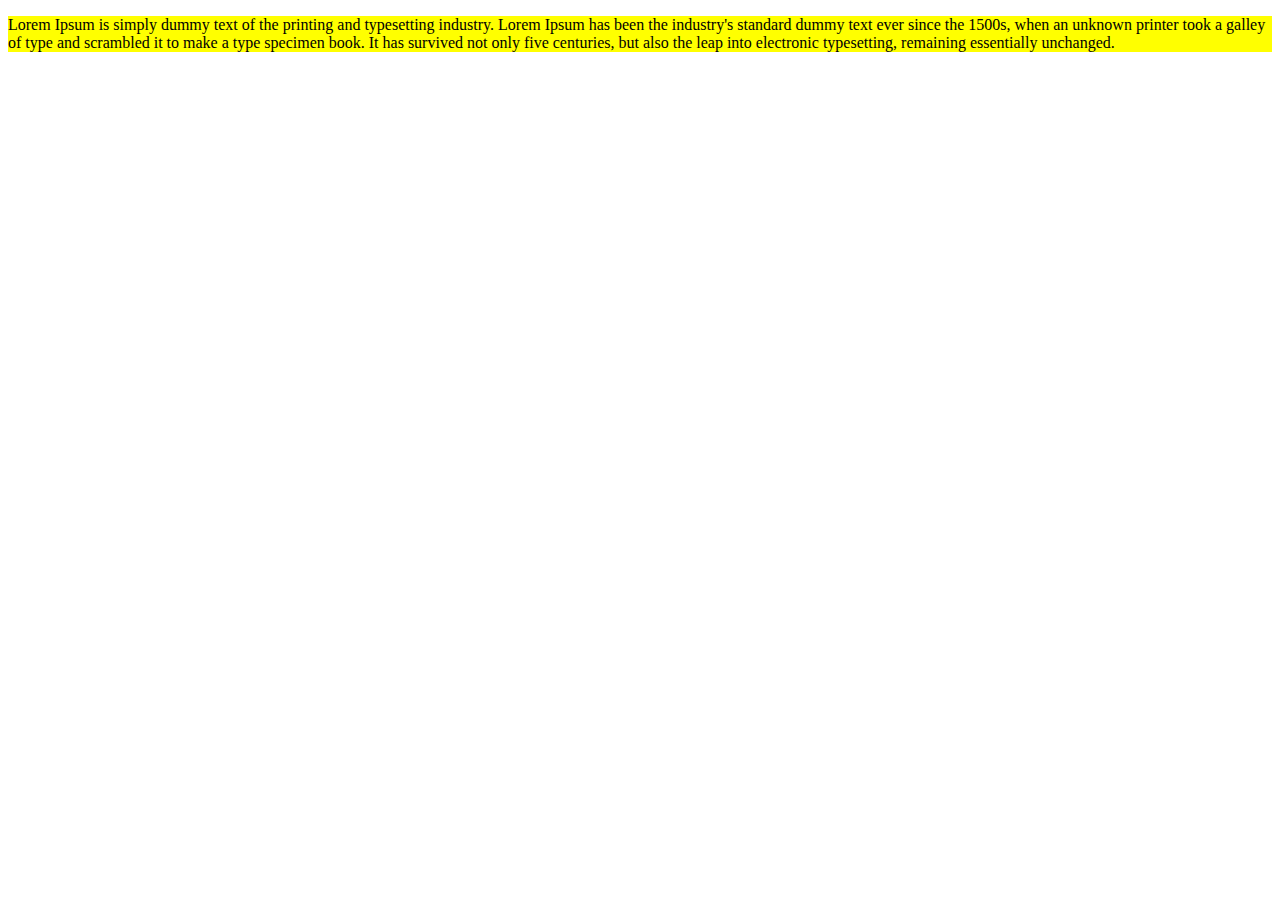
<file: ATIVIDADE 1/index.html>
<!DOCTYPE html>
<html lang="pt">

<head>
    <meta charset="UTF-8">
    <meta name="viewport" content="width=device-width, initial-scale=1.0">
    <title>Atividade 1</title>

    <style>
        div {
            background-color: yellow;
        }
    </style>

</head>


<body>

    <div>
        <p>Lorem Ipsum is simply dummy text of the printing and typesetting industry. Lorem Ipsum has been the industry's
        standard dummy text ever since the 1500s, when an unknown printer took a galley of type and scrambled it to make
        a type specimen book. It has survived not only five centuries, but also the leap into electronic typesetting,
        remaining essentially unchanged.
        </p>    
    </div>


</body>

</html>
</file>
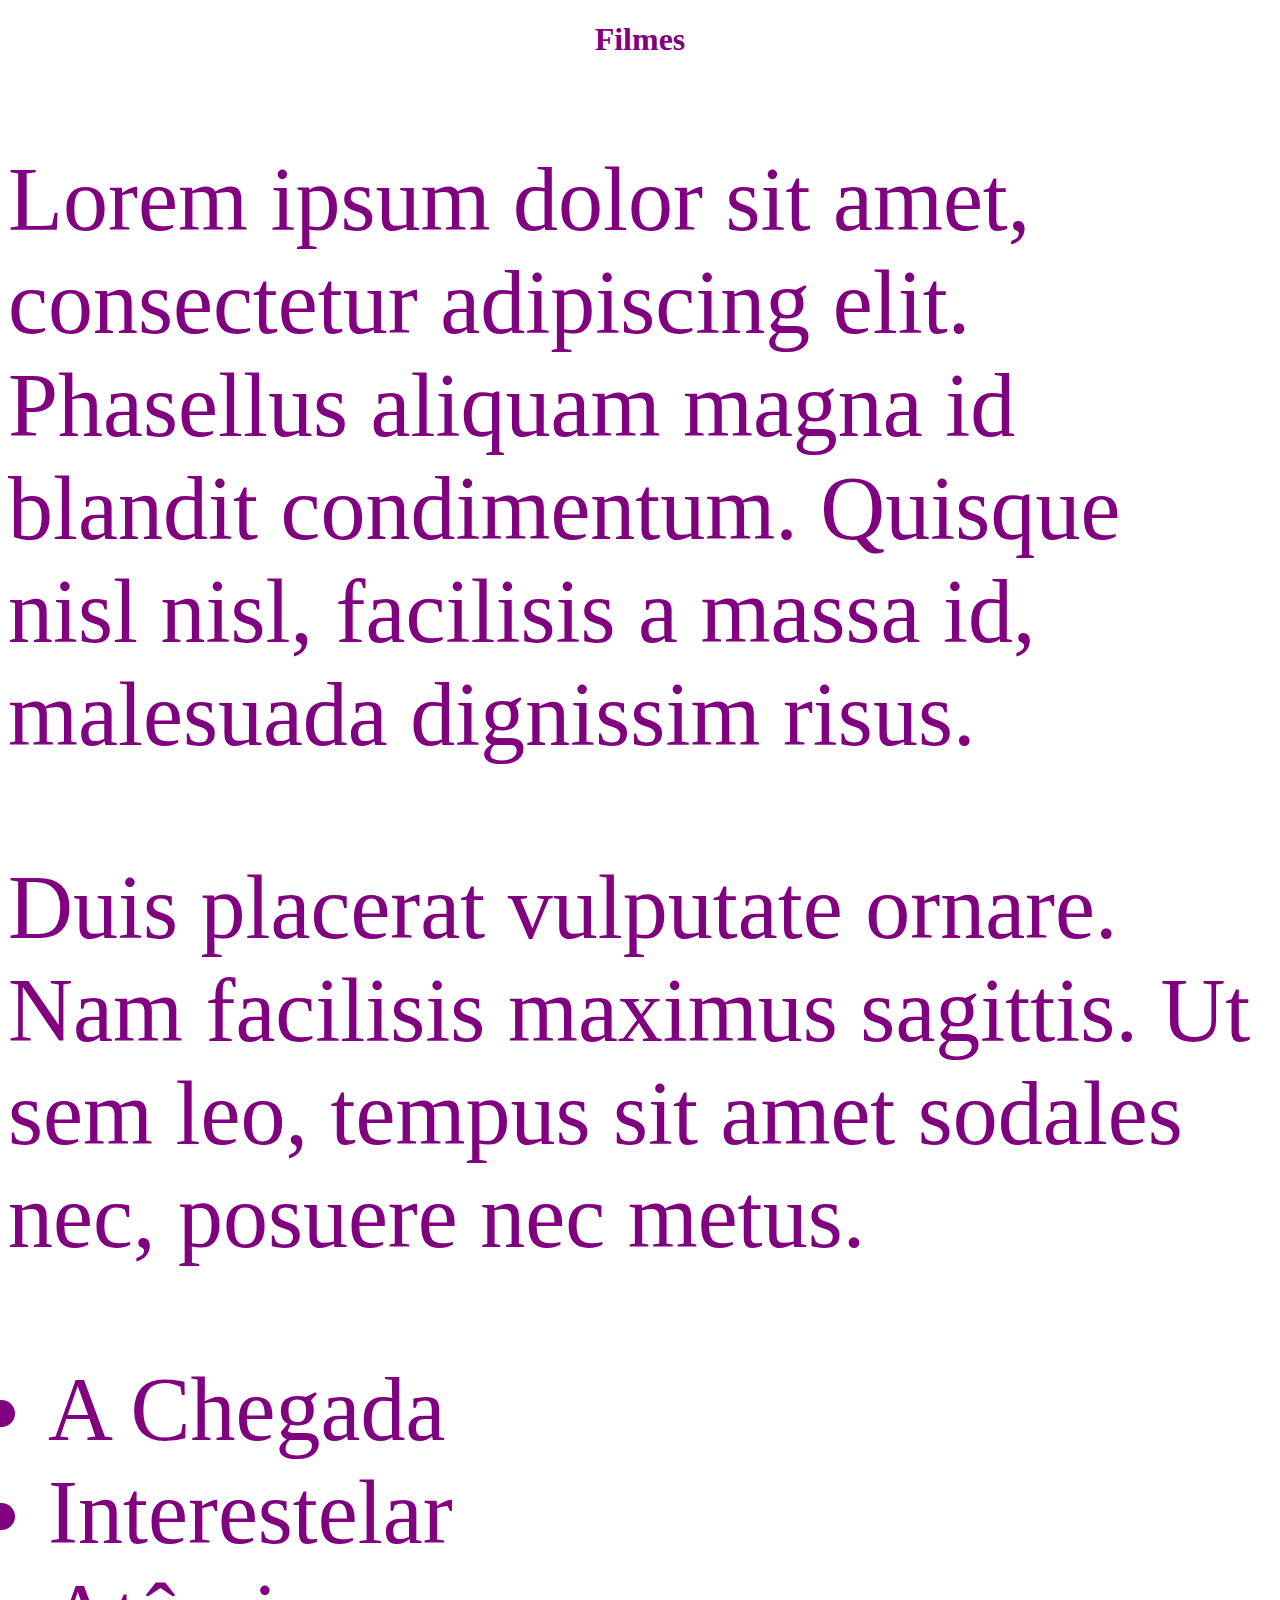
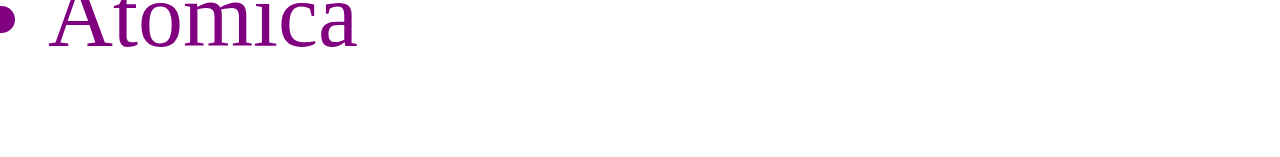
<file: ATIVIDADE 2/index.html>
<!DOCTYPE html>
<html lang="pt">
<head>
  <meta charset="UTF-8">
  <meta name="viewport" content="width=device-width, initial-scale=1.0">
  <link rel="stylesheet" href="style.css">
  <title>Document</title>
</head>
<body>
  <h1 id="align-center" class="purple">Filmes</h1>

  <p class="purple">Lorem ipsum dolor sit amet, consectetur adipiscing elit.
    Phasellus aliquam magna id blandit condimentum.
    Quisque nisl nisl, facilisis a massa id, malesuada dignissim risus.</p>
  <p class="purple">Duis placerat vulputate ornare. Nam facilisis maximus sagittis.
    Ut sem leo, tempus sit amet sodales nec, posuere nec metus.</p>

    <ul class="purple">
      <li>A Chegada</li>
      <li>Interestelar</li>
      <li>Atômica</li>
    </ul>
</body>
</html>
</file>
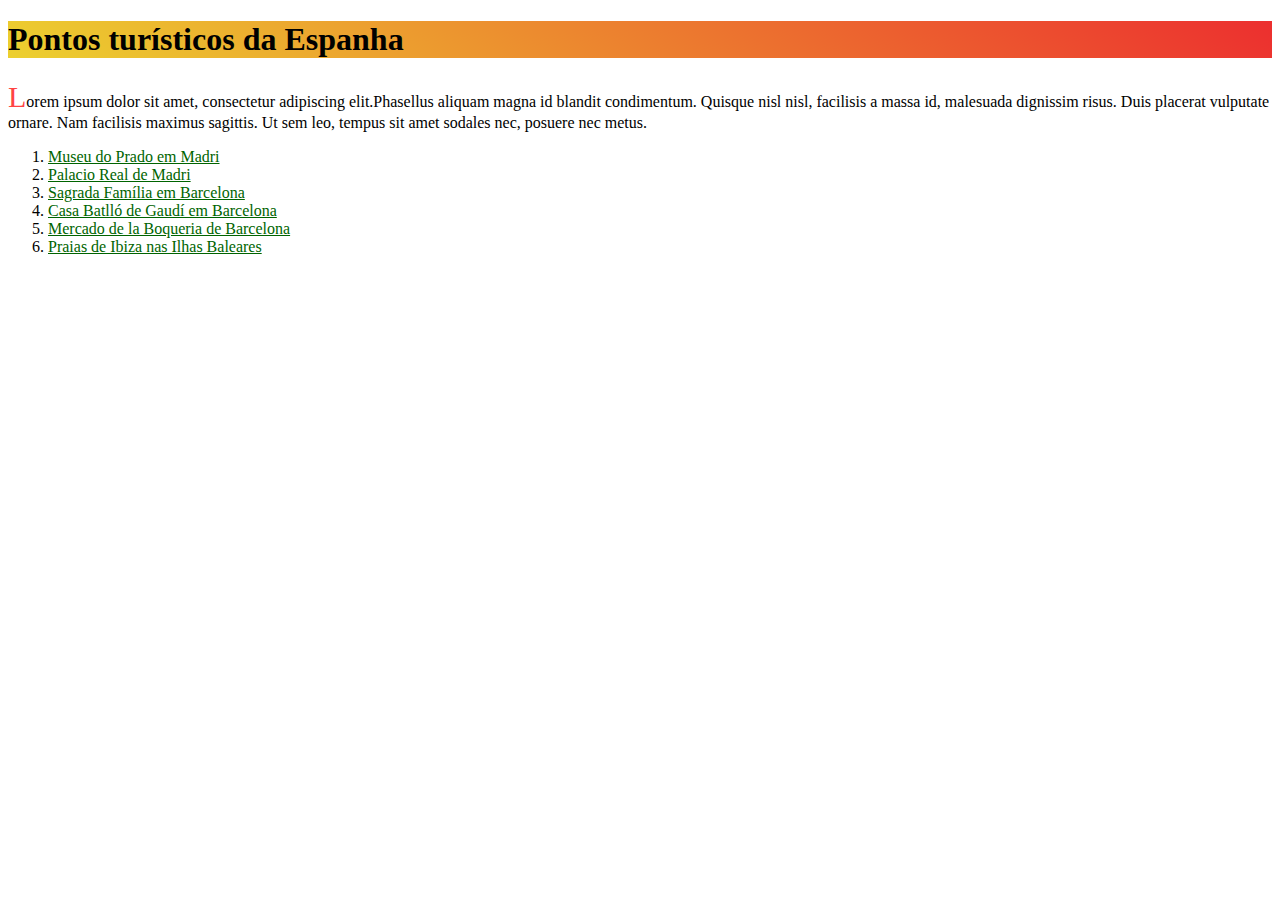
<file: ATIVIDADE 3/index.html>
<!DOCTYPE html>
<html lang="pt">
<head>
  <meta charset="UTF-8">
  <meta name="viewport" content="width=device-width, initial-scale=1.0">
  <link rel="stylesheet" href="style.css">
  <title>Pontos turísticos da Espanha</title>
</head>
<body>
  <h1>Pontos turísticos da Espanha</h1>
  <p>Lorem ipsum dolor sit amet, consectetur adipiscing elit.Phasellus aliquam magna id blandit condimentum.
    Quisque nisl nisl, facilisis a massa id, malesuada dignissim risus. 
    Duis placerat vulputate ornare. Nam facilisis maximus sagittis.
    Ut sem leo, tempus sit amet sodales nec, posuere nec metus. </p>

    <ol>
      <li>
        <a href="https://www.dicasbarcelona.com.br/madri/museu-do-prado-em-madri/"target="_blank">
          Museu do Prado em Madri
        </a>
      </li>
      <li>
        <a href="https://www.dicasbarcelona.com.br/madri/palacio-real-de-madri/"target="_blank">
          Palacio Real de Madri
        </a>
      </li>
      <li>
        <a href="https://www.dicasbarcelona.com.br/barcelona/templo-expiatorio-sagrada-familia-barcelona-espanha/"target="_blank">
            Sagrada Família em Barcelona
      </a>
    </li>
      <li>
        <a href="https://www.dicasbarcelona.com.br/barcelona/casa-batllo-de-gaudi-em-barcelona-espanha/" target="_blank">
            Casa Batlló de Gaudí em Barcelona
        </a>
      </li>
      <li>
        <a href="https://www.dicasbarcelona.com.br/barcelona/mercat-de-la-boqueria-em-barcelona/"target="_blank">
            Mercado de la Boqueria de Barcelona
        </a>
      </li>
      <li>
        <a href="https://www.dicasbarcelona.com.br/ibiza/praias-em-ibiza/"target="_blank">
            Praias de Ibiza nas Ilhas Baleares
        </a>
      </li>
    </ol>
</body>
</html>
</file>
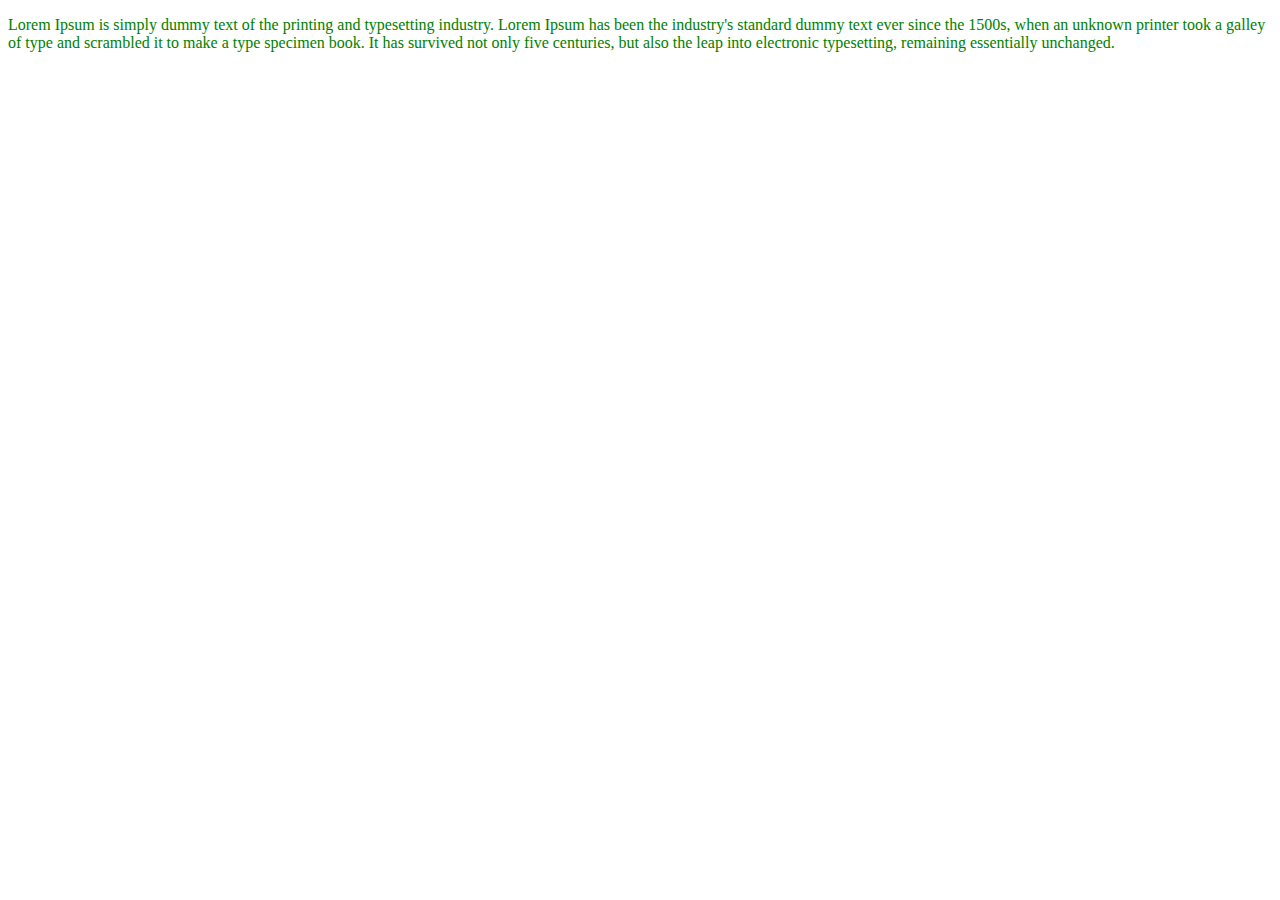
<file: ATIVIDADE 1/index2.html>
<!DOCTYPE html>
<html lang="pt">

<head>
    <meta charset="UTF-8">
    <meta name="viewport" content="width=device-width, initial-scale=1.0">
    <title>Atividade 1</title>

    <style>
        p {
            color: green;
        }
    </style>

</head>


<body>

    <div>
        <p>Lorem Ipsum is simply dummy text of the printing and typesetting industry. Lorem Ipsum has been the industry's
        standard dummy text ever since the 1500s, when an unknown printer took a galley of type and scrambled it to make
        a type specimen book. It has survived not only five centuries, but also the leap into electronic typesetting,
        remaining essentially unchanged.
        </p>    
    </div>


</body>

</html>
</file>
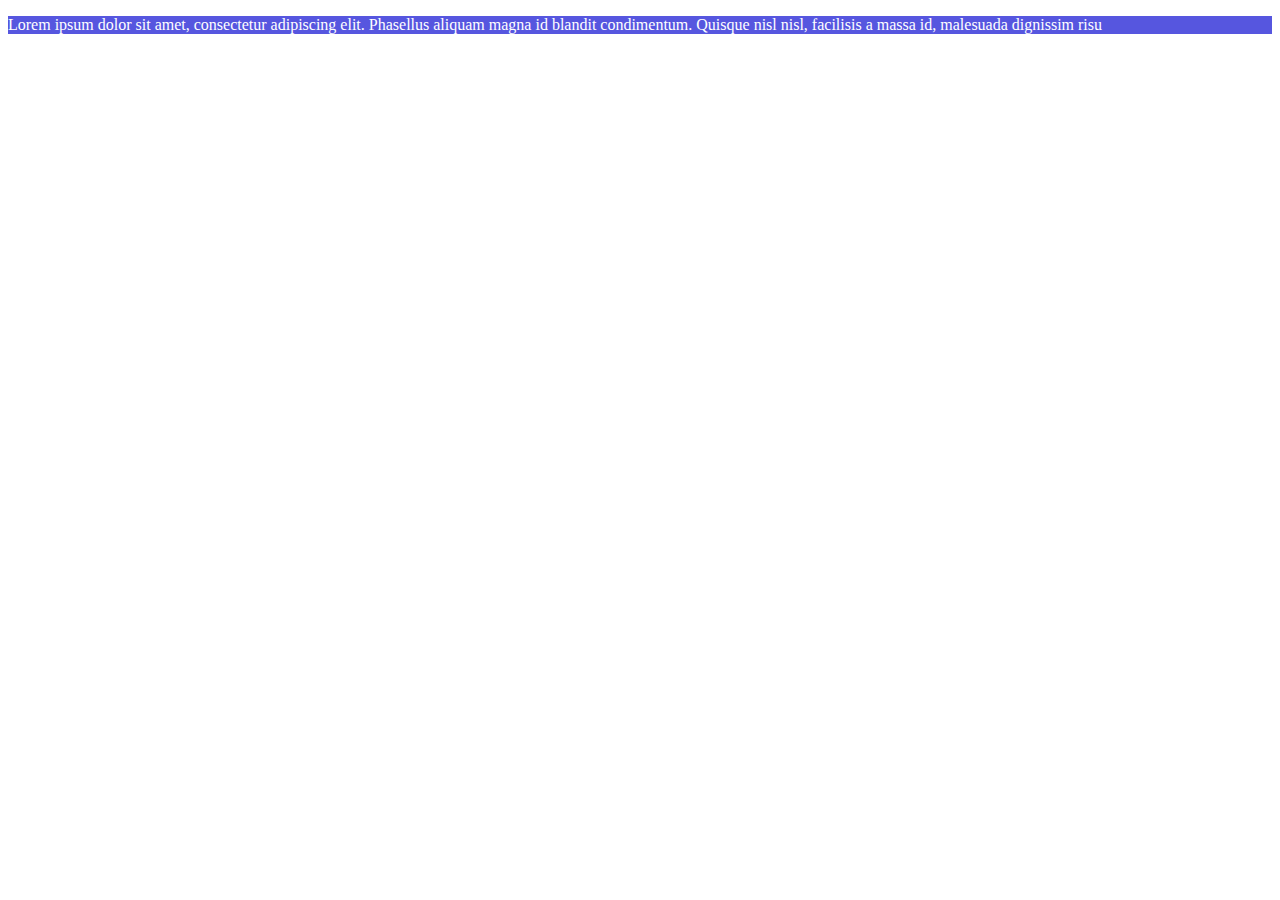
<file: ATIVIDADE 1/index3.html>
<!DOCTYPE html>
<html lang="pt">
<head>
  <meta charset="UTF-8">
  <meta name="viewport" content="width=device-width, initial-scale=1.0">
  <link rel="stylesheet" href="style.css">
  <title>Document</title>
</head>
<body>
  <div>
    <p>Lorem ipsum dolor sit amet, consectetur adipiscing elit. 
      Phasellus aliquam magna id blandit condimentum. Quisque nisl nisl, 
      facilisis a massa id, malesuada dignissim risu</p>
  </div>
</body>
</file>
<file: ATIVIDADE 2/style.css>
.purple {
    color: purple;
  }
  
  p, ul {
    font-size: 90px;
  }
  
  #align-center {
    text-align: center; 
  }
</file>
<file: ATIVIDADE 3/style.css>
h1{
    background: linear-gradient(40deg, rgb(236, 208, 47), rgb(236, 47, 47));
}

p::first-letter {
    font-size: 30px;
    color:  rgb(255, 67, 67);
  }
  
  a:link {
    color: darkgreen;
  }
  
  a:visited {
    color: maroon;
  }
  
  a:hover {
    background-color: yellow;
  }
  
  
  a:active {
    color: blue;
  }
</file>
<file: ATIVIDADE 1/style.css>
div{
    background-color: rgb(86, 86, 223);
}

p{
    color: white;
}
</file>
